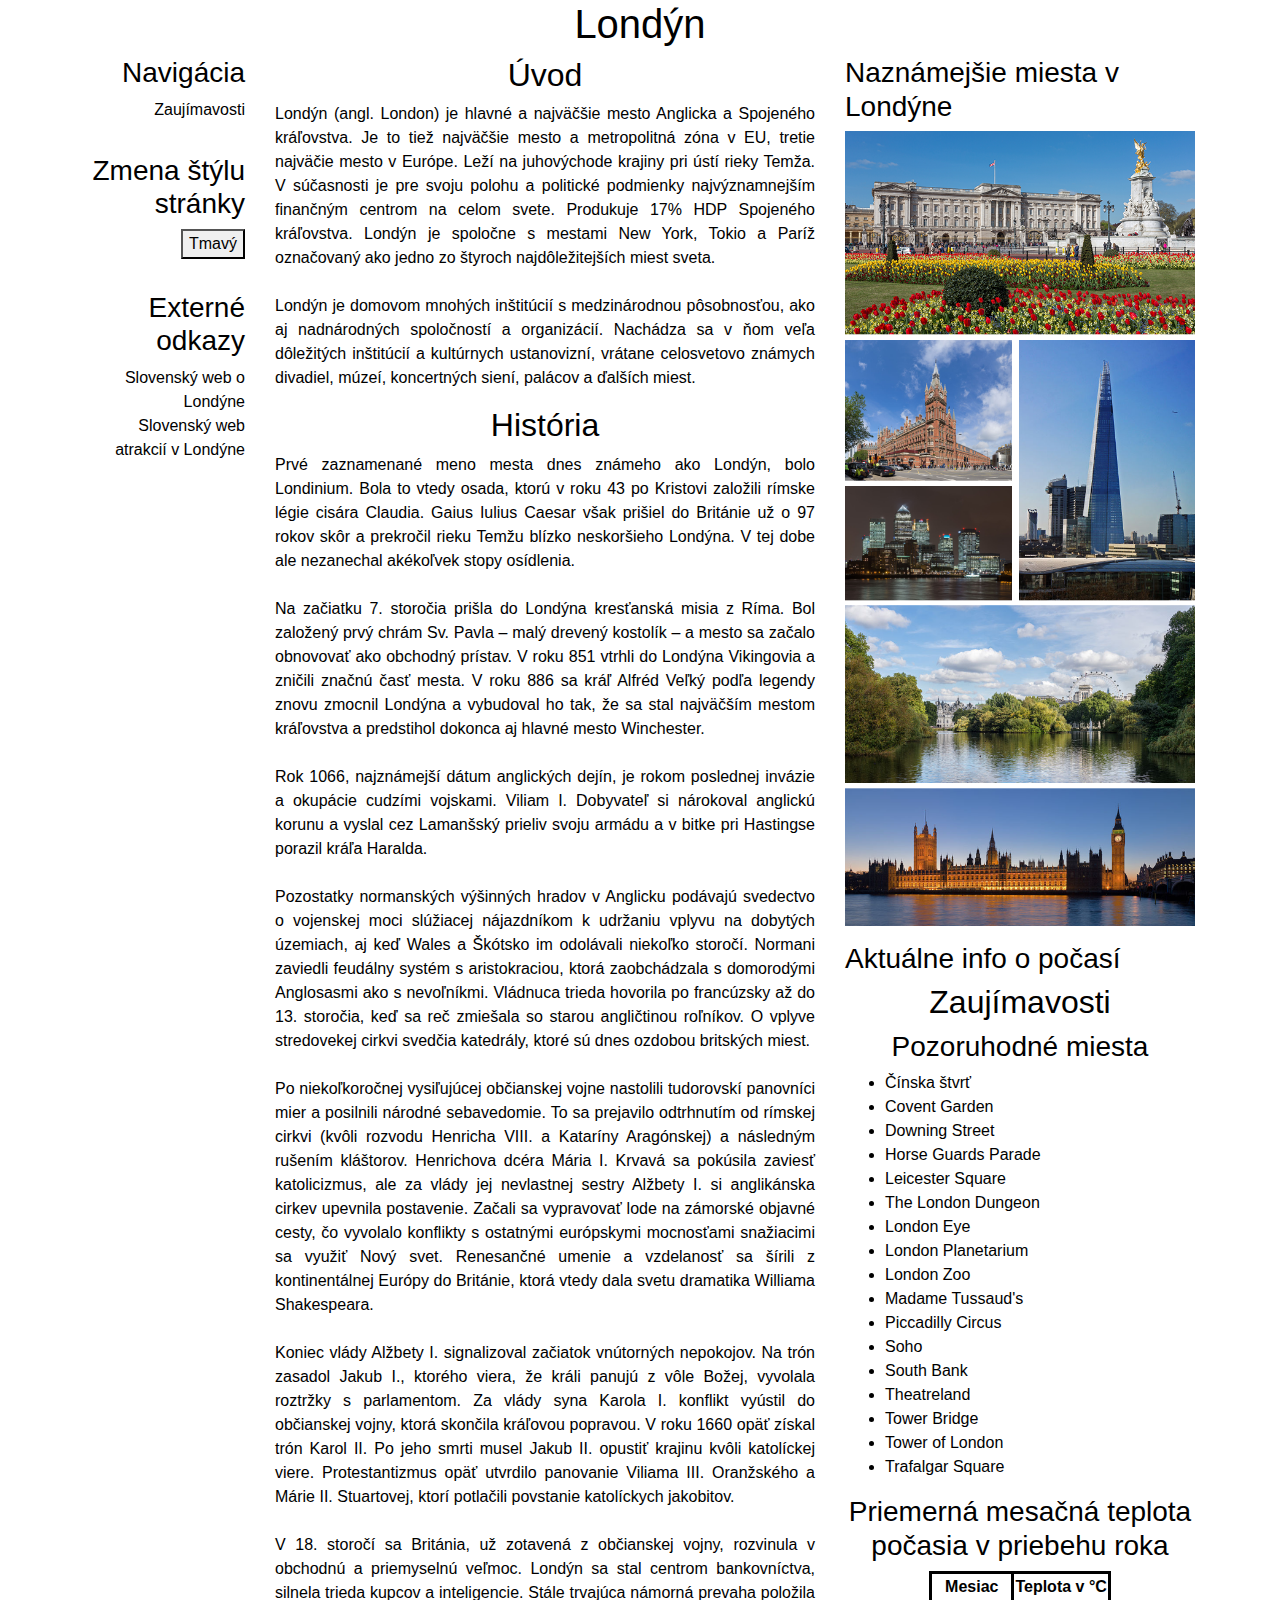
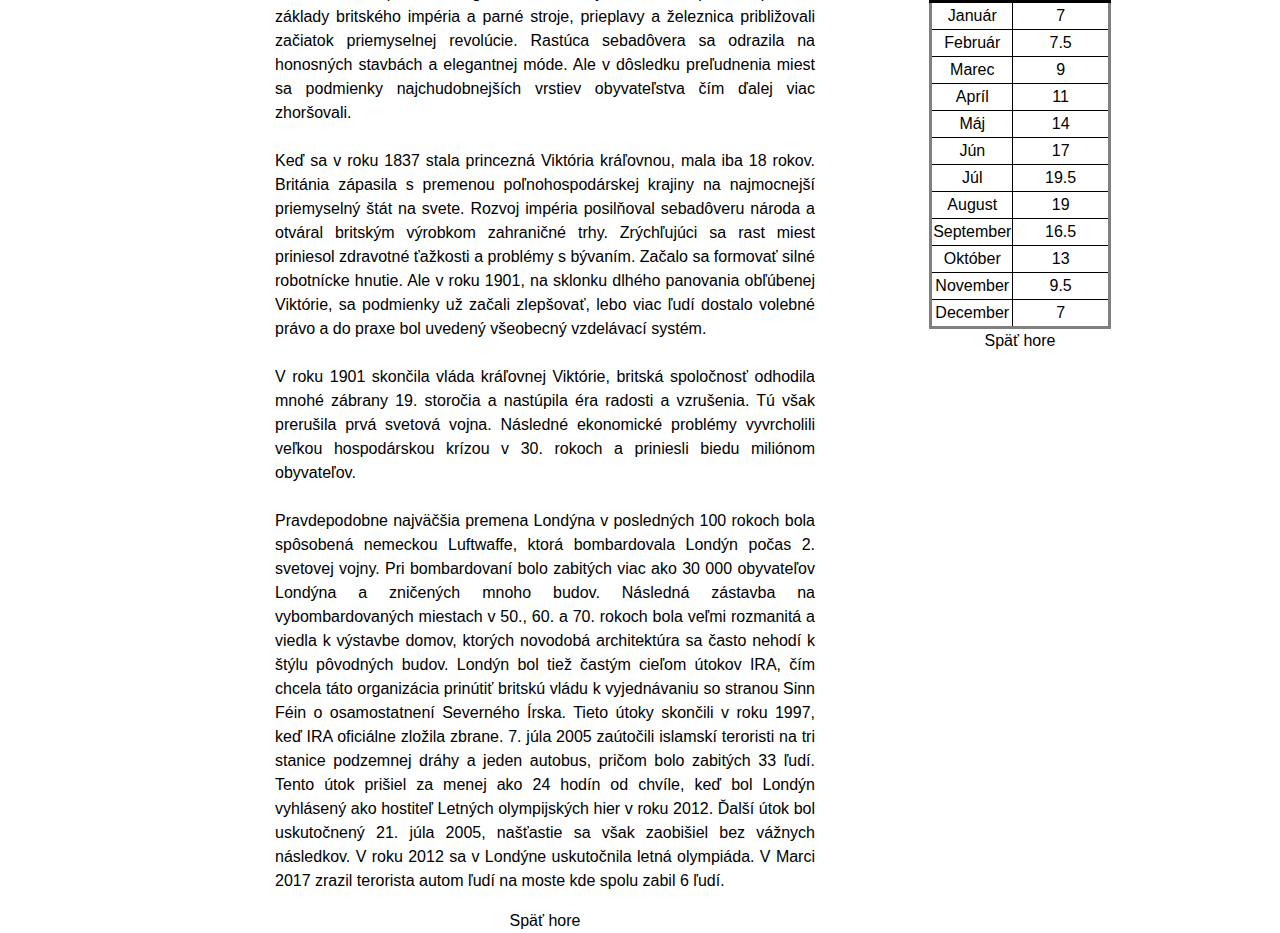
<file: FinalKafka/index.html>
<!DOCTYPE html>
<html lang="sk">

<head>
    <title>Londýn</title>

    <meta charset="utf-8">
    <meta name="viewport" content="width=device-width, initial-scale=1, shrink-to-fit=no">

    <link rel="stylesheet" href="https://stackpath.bootstrapcdn.com/bootstrap/4.4.1/css/bootstrap.min.css"
        integrity="sha384-Vkoo8x4CGsO3+Hhxv8T/Q5PaXtkKtu6ug5TOeNV6gBiFeWPGFN9MuhOf23Q9Ifjh" crossorigin="anonymous">
    <link rel="stylesheet" href="css/london.css">
</head>

<body class="light">
    <div class="container">
        <div class="row">
            <div class="col-md-12 col-12">
                <header>
                    <h1>Londýn</h1>
                </header>
            </div>
        </div>
        <div class="row">
            <div class="col-md-2 col-12">
                <nav>
                    <h3 id="top">Navigácia</h3>
                    <a href="#interesting" class="light">Zaujímavosti</a>
                </nav>
                <aside id="pagestyle">
                    <h3>Zmena štýlu stránky</h3>
                    <button>Tmavý</button>
                    <button class="hidden">Svetlý</button>
                </aside>
                <aside id="links">
                    <h3>Externé odkazy</h3>
                    <a href="http://www.londyn.sk/londyn" class="light">Slovenský web o Londýne</a>
                    <a href="http://london.cestovanie.biz/" class="light">Slovenský web atrakcií v Londýne</a>
                </aside>
            </div>
            <div class="col-md-6 col-12">
                <main>
                    <section>
                        <h2 id="intro">Úvod</h2>
                        <p>Londýn (angl. London) je hlavné a najväčšie mesto Anglicka a Spojeného kráľovstva. Je to
                            tiež
                            najväčšie
                            mesto a metropolitná zóna v EU, tretie najväčie mesto v Európe. Leží na juhovýchode
                            krajiny
                            pri
                            ústí
                            rieky Temža. V súčasnosti je pre svoju polohu a politické podmienky najvýznamnejším
                            finančným
                            centrom na
                            celom svete. Produkuje 17% HDP Spojeného kráľovstva. Londýn je spoločne s mestami New
                            York,
                            Tokio
                            a
                            Paríž označovaný ako jedno zo štyroch najdôležitejších miest sveta.
                            <br /><br />
                            Londýn je domovom mnohých inštitúcií s medzinárodnou pôsobnosťou, ako aj nadnárodných
                            spoločností a
                            organizácií. Nachádza sa v ňom veľa dôležitých inštitúcií a kultúrnych ustanovizní,
                            vrátane
                            celosvetovo
                            známych divadiel, múzeí, koncertných siení, palácov a ďalších miest.
                        </p>
                    </section>                    
                    <section>
                        <h2 id="history">História</h2>
                        <p>
                            Prvé zaznamenané meno mesta dnes známeho ako Londýn, bolo Londinium. Bola to vtedy
                            osada,
                            ktorú
                            v
                            roku
                            43 po Kristovi založili rímske légie cisára Claudia. Gaius Iulius Caesar však prišiel do
                            Británie už
                            o
                            97 rokov skôr a prekročil rieku Temžu blízko neskoršieho Londýna. V tej dobe ale
                            nezanechal
                            akékoľvek
                            stopy osídlenia. <br /><br />

                            Na začiatku 7. storočia prišla do Londýna kresťanská misia z Ríma. Bol založený prvý
                            chrám
                            Sv.
                            Pavla
                            –
                            malý drevený kostolík – a mesto sa začalo obnovovať ako obchodný prístav. V roku 851
                            vtrhli
                            do
                            Londýna
                            Vikingovia a zničili značnú časť mesta. V roku 886 sa kráľ Alfréd Veľký podľa legendy
                            znovu
                            zmocnil
                            Londýna a vybudoval ho tak, že sa stal najväčším mestom kráľovstva a predstihol dokonca
                            aj
                            hlavné
                            mesto
                            Winchester.<br /><br />

                            Rok 1066, najznámejší dátum anglických dejín, je rokom poslednej invázie a okupácie
                            cudzími
                            vojskami.
                            Viliam I. Dobyvateľ si nárokoval anglickú korunu a vyslal cez Lamanšský prieliv svoju
                            armádu
                            a v
                            bitke
                            pri Hastingse porazil kráľa Haralda.<br /><br />

                            Pozostatky normanských výšinných hradov v Anglicku podávajú svedectvo o vojenskej moci
                            slúžiacej
                            nájazdníkom k udržaniu vplyvu na dobytých územiach, aj keď Wales a Škótsko im odolávali
                            niekoľko
                            storočí. Normani zaviedli feudálny systém s aristokraciou, ktorá zaobchádzala s
                            domorodými
                            Anglosasmi
                            ako s nevoľníkmi. Vládnuca trieda hovorila po francúzsky až do 13. storočia, keď sa reč
                            zmiešala
                            so
                            starou angličtinou roľníkov. O vplyve stredovekej cirkvi svedčia katedrály, ktoré sú
                            dnes
                            ozdobou
                            britských miest.<br /><br />

                            Po niekoľkoročnej vysiľujúcej občianskej vojne nastolili tudorovskí panovníci mier a
                            posilnili
                            národné
                            sebavedomie. To sa prejavilo odtrhnutím od rímskej cirkvi (kvôli rozvodu Henricha VIII.
                            a
                            Kataríny
                            Aragónskej) a následným rušením kláštorov. Henrichova dcéra Mária I. Krvavá sa pokúsila
                            zaviesť
                            katolicizmus, ale za vlády jej nevlastnej sestry Alžbety I. si anglikánska cirkev
                            upevnila
                            postavenie.
                            Začali sa vypravovať lode na zámorské objavné cesty, čo vyvolalo konflikty s ostatnými
                            európskymi
                            mocnosťami snažiacimi sa využiť Nový svet. Renesančné umenie a vzdelanosť sa šírili z
                            kontinentálnej
                            Európy do Británie, ktorá vtedy dala svetu dramatika Williama Shakespeara.<br /><br />

                            Koniec vlády Alžbety I. signalizoval začiatok vnútorných nepokojov. Na trón zasadol
                            Jakub
                            I.,
                            ktorého
                            viera, že králi panujú z vôle Božej, vyvolala roztržky s parlamentom. Za vlády syna
                            Karola
                            I.
                            konflikt
                            vyústil do občianskej vojny, ktorá skončila kráľovou popravou. V roku 1660 opäť získal
                            trón
                            Karol
                            II. Po
                            jeho smrti musel Jakub II. opustiť krajinu kvôli katolíckej viere. Protestantizmus opäť
                            utvrdilo
                            panovanie Viliama III. Oranžského a Márie II. Stuartovej, ktorí potlačili povstanie
                            katolíckych
                            jakobitov.<br /><br />

                            V 18. storočí sa Británia, už zotavená z občianskej vojny, rozvinula v obchodnú a
                            priemyselnú
                            veľmoc.
                            Londýn sa stal centrom bankovníctva, silnela trieda kupcov a inteligencie. Stále
                            trvajúca
                            námorná
                            prevaha položila základy britského impéria a parné stroje, prieplavy a železnica
                            približovali
                            začiatok
                            priemyselnej revolúcie. Rastúca sebadôvera sa odrazila na honosných stavbách a
                            elegantnej
                            móde.
                            Ale
                            v
                            dôsledku preľudnenia miest sa podmienky najchudobnejších vrstiev obyvateľstva čím ďalej
                            viac
                            zhoršovali.<br /><br />

                            Keď sa v roku 1837 stala princezná Viktória kráľovnou, mala iba 18 rokov. Británia
                            zápasila
                            s
                            premenou
                            poľnohospodárskej krajiny na najmocnejší priemyselný štát na svete. Rozvoj impéria
                            posilňoval
                            sebadôveru
                            národa a otváral britským výrobkom zahraničné trhy. Zrýchľujúci sa rast miest priniesol
                            zdravotné
                            ťažkosti a problémy s bývaním. Začalo sa formovať silné robotnícke hnutie. Ale v roku
                            1901,
                            na
                            sklonku
                            dlhého panovania obľúbenej Viktórie, sa podmienky už začali zlepšovať, lebo viac ľudí
                            dostalo
                            volebné
                            právo a do praxe bol uvedený všeobecný vzdelávací systém.<br /><br />

                            V roku 1901 skončila vláda kráľovnej Viktórie, britská spoločnosť odhodila mnohé zábrany
                            19.
                            storočia a
                            nastúpila éra radosti a vzrušenia. Tú však prerušila prvá svetová vojna. Následné
                            ekonomické
                            problémy
                            vyvrcholili veľkou hospodárskou krízou v 30. rokoch a priniesli biedu miliónom
                            obyvateľov.<br /><br />

                            Pravdepodobne najväčšia premena Londýna v posledných 100 rokoch bola spôsobená nemeckou
                            Luftwaffe,
                            ktorá
                            bombardovala Londýn počas 2. svetovej vojny. Pri bombardovaní bolo zabitých viac ako 30
                            000
                            obyvateľov
                            Londýna a zničených mnoho budov. Následná zástavba na vybombardovaných miestach v 50.,
                            60. a
                            70.
                            rokoch
                            bola veľmi rozmanitá a viedla k výstavbe domov, ktorých novodobá architektúra sa často
                            nehodí k
                            štýlu
                            pôvodných budov. Londýn bol tiež častým cieľom útokov IRA, čím chcela táto organizácia
                            prinútiť
                            britskú
                            vládu k vyjednávaniu so stranou Sinn Féin o osamostatnení Severného Írska. Tieto útoky
                            skončili
                            v
                            roku
                            1997, keď IRA oficiálne zložila zbrane. 7. júla 2005 zaútočili islamskí teroristi na tri
                            stanice
                            podzemnej dráhy a jeden autobus, pričom bolo zabitých 33 ľudí. Tento útok prišiel za
                            menej
                            ako
                            24
                            hodín
                            od chvíle, keď bol Londýn vyhlásený ako hostiteľ Letných olympijských hier v roku 2012.
                            Ďalší
                            útok
                            bol
                            uskutočnený 21. júla 2005, našťastie sa však zaobišiel bez vážnych následkov. V roku
                            2012 sa
                            v
                            Londýne
                            uskutočnila letná olympiáda. V Marci 2017 zrazil terorista autom ľudí na moste kde spolu
                            zabil 6
                            ľudí.
                        </p>
                        <a href="#top" class="back light">Späť hore</a>
                    </section>
                </main>
            </div>
            <div class="col-md-4 col-12">
                <figure>
                    <h3>Naznámejšie miesta v Londýne</h3>
                    <img src="img/Greater_London_collage_2013.png" alt="Naznámejšie miesta v Londýne">
                </figure>
                <aside id="weatherinfo">
                    <h3>Aktuálne info o počasí</h3>
                </aside>
                <aside>
                    <h2 id="interesting">Zaujímavosti</h2>
                    <h3 class="center">Pozoruhodné miesta</h3>
                    <ul class>
                        <li>Čínska štvrť</li>
                        <li>Covent Garden</li>
                        <li>Downing Street</li>
                        <li>Horse Guards Parade</li>
                        <li>Leicester Square</li>
                        <li>The London Dungeon</li>
                        <li>London Eye</li>
                        <li>London Planetarium</li>
                        <li>London Zoo</li>
                        <li>Madame Tussaud's</li>
                        <li>Piccadilly Circus</li>
                        <li>Soho</li>
                        <li>South Bank</li>
                        <li>Theatreland</li>
                        <li>Tower Bridge</li>
                        <li>Tower of London</li>
                        <li>Trafalgar Square</li>
                    </ul>

                    <h3 class="center">Priemerná mesačná teplota počasia v priebehu roka</h3>
                    <table>
                        <tr>
                            <th>Mesiac</th>
                            <th>Teplota v &deg;C</th>
                        </tr>
                        <tr>
                            <td>Január</td>
                            <td>7</td>
                        </tr>
                        <tr>
                            <td>Február</td>
                            <td>7.5</td>
                        </tr>
                        <tr>
                            <td>Marec</td>
                            <td>9</td>
                        </tr>
                        <tr>
                            <td>Apríl</td>
                            <td>11</td>
                        </tr>
                        <tr>
                            <td>Máj</td>
                            <td>14</td>
                        </tr>
                        <tr>
                            <td>Jún</td>
                            <td>17</td>
                        </tr>
                        <tr>
                            <td>Júl</td>
                            <td>19.5</td>
                        </tr>
                        <tr>
                            <td>August</td>
                            <td>19</td>
                        </tr>
                        <tr>
                            <td>September</td>
                            <td>16.5</td>
                        </tr>
                        <tr>
                            <td>Október</td>
                            <td>13</td>
                        </tr>
                        <tr>
                            <td>November</td>
                            <td>9.5</td>
                        </tr>
                        <tr>
                            <td>December</td>
                            <td>7</td>
                        </tr>
                    </table>
                    <a href="#top" class="back light">Späť hore</a>
                </aside>
            </div>
        </div>
    </div>

    <script src="https://code.jquery.com/jquery-3.4.1.min.js"
        integrity="sha256-CSXorXvZcTkaix6Yvo6HppcZGetbYMGWSFlBw8HfCJo=" crossorigin="anonymous"></script>
    <script>
        window.jQuery || document.write('<script src="js\/jquery.min.js"><\/script>');
    </script>
    <script src="js/london.js"></script>
</body>

</html>
</file>
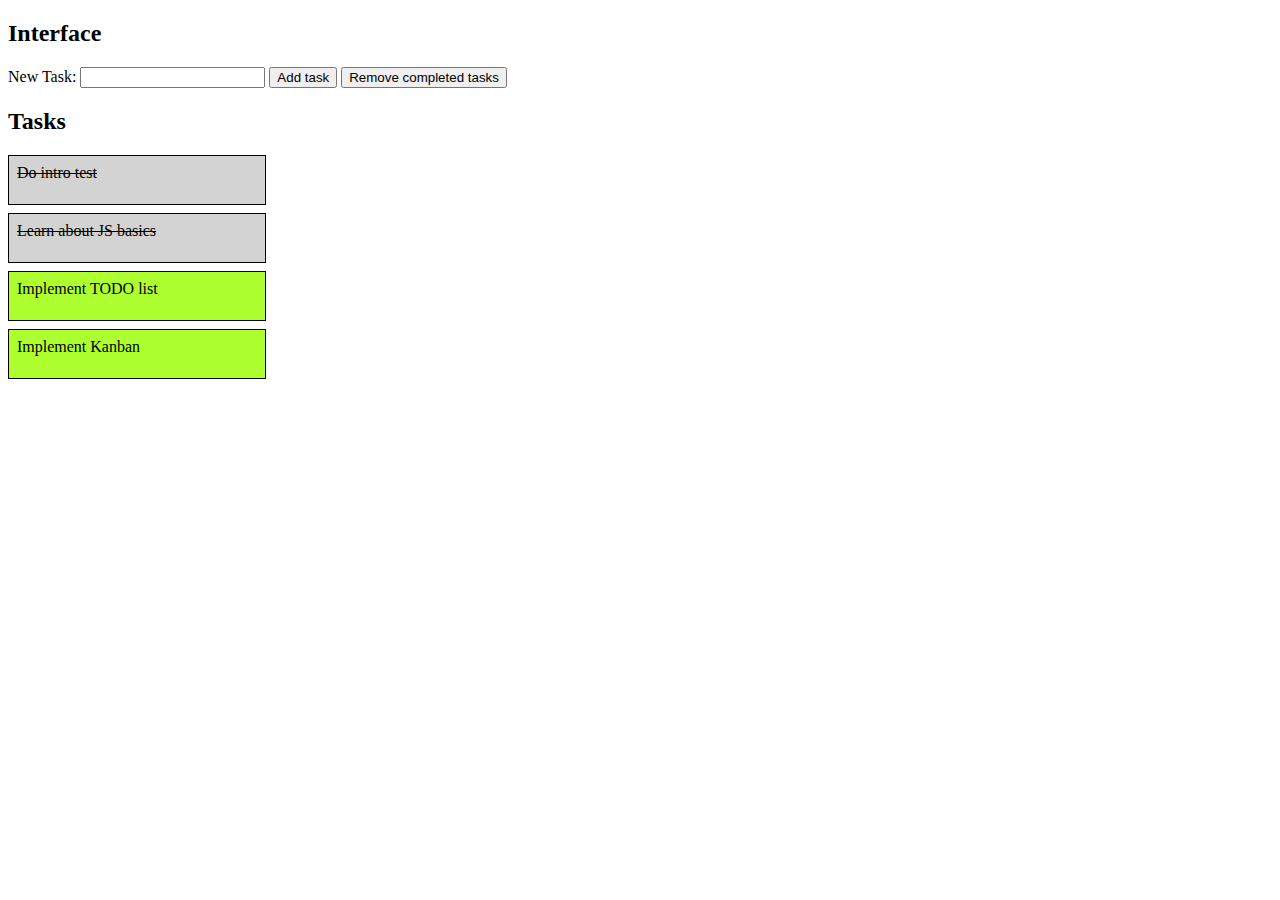
<file: TODOListLocal/TODOListLocal.html>
<!DOCTYPE html>
<html lang="en">

<head>
    <meta charset="UTF-8">
    <title>TODO List with localStorage</title>

    <style>
        div.task {
            height: 2em;
            border: 1px solid black;
            width: 15em;
            margin-bottom: 0.5em;
            padding: 0.5em;
        }

        div.active {
            background-color: greenyellow;
            text-decoration: none;
        }

        div.done {
            background-color: lightgrey;
            text-decoration: line-through;
        }
    </style>
</head>

<body>
    <main>
        <section>
            <h2>Interface</h2>
            <form>
                <label>New Task:
                    <input type="text" name="nTaskName" id="nTaskName">
                </label>
                <button type="submit" id="btAddTask">Add task</button>
                <button type="button" id="btRemoveTask">Remove completed tasks</button>
            </form>
        </section>
        <section id="tasks">
            <h2>Tasks</h2>
        </section>
    </main>
    <script src="https://code.jquery.com/jquery-3.4.1.min.js"
        integrity="sha256-CSXorXvZcTkaix6Yvo6HppcZGetbYMGWSFlBw8HfCJo=" crossorigin="anonymous"></script>
    <script>
        window.jQuery || document.write('<script src="js\/jquery.min.js"><\/script>');
    </script>
    <script src="js/TODOListLocal.js"></script>
</body>

</html>
</file>
<file: FinalKafka/css/london.css>
p {
    text-align: justify;
}

img {
    max-width: 100%;
}

a {
    display: block;
}

a:hover {
    text-decoration: none;
    color: blue;
}

td, th {
    text-align: center;
}

table, table th {
    border-style: solid;
    border-width: 0.2rem;
    margin: auto;
}

table td {
    border-style: solid;
    border-width: 0.1rem;
}

h1, h2 {
    text-align: center;
}

.back {
    text-align: center;
}

footer {
    text-align: center;
}

.hidden {
    visibility: hidden;
    display: none;
}

.light {
    background-color: white;
    color: black;
}

.dark {
    background-color: black;
    color: white;
}

nav, #pagestyle, #links {
    float: right;
    text-align: right;
    margin-bottom: 2em;
}

figure, #weatherinfo {
    float: left;
    text-align: left;
}

.center {
    text-align: center;
}

@media print {
    body {
        background-color: white;
        color: black;
    }
    
    nav, aside, figure {
        visibility: hidden;
        display: none;
    }
}
</file>
